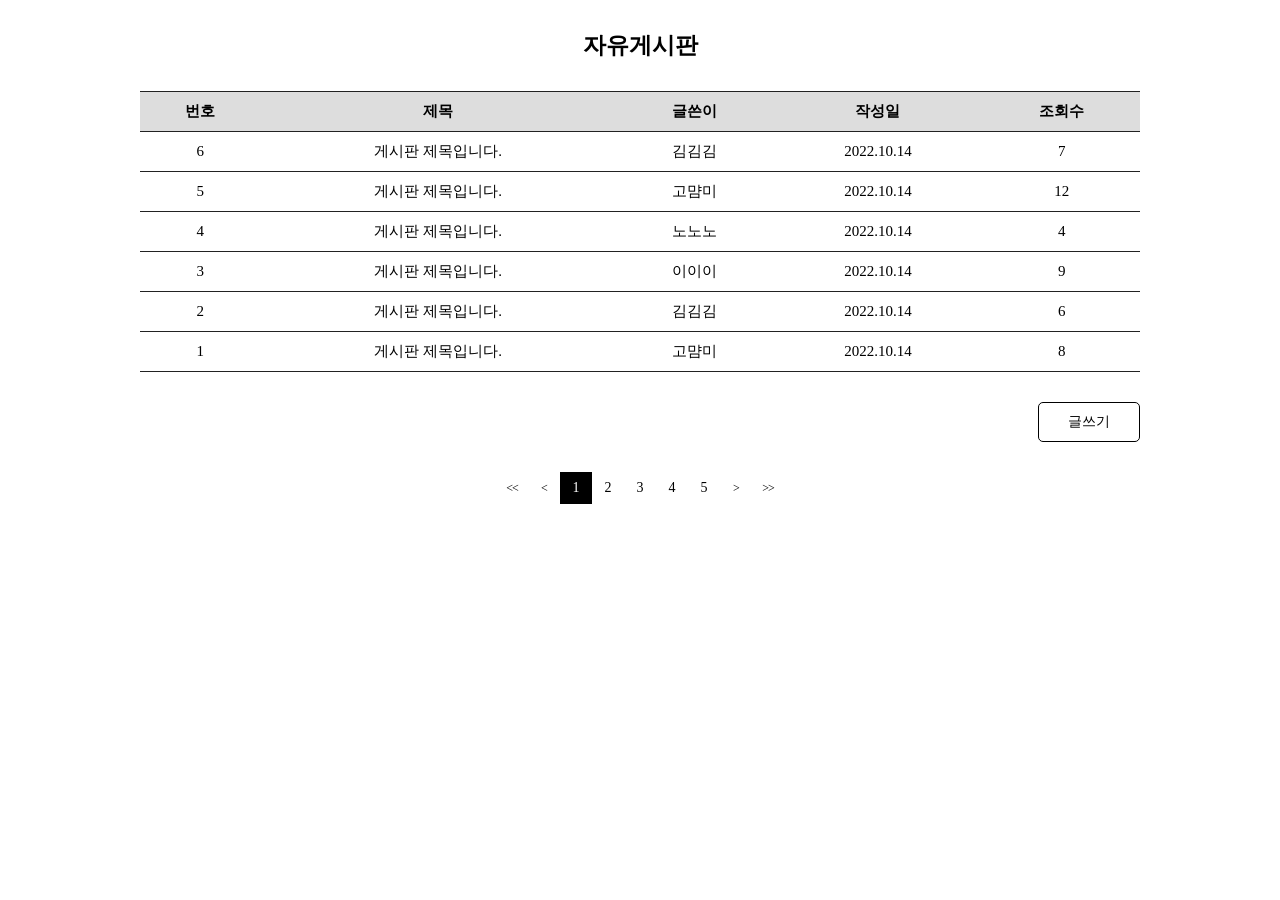
<file: src/main/webapp/board/index.html>
<!DOCTYPE html>
<html lang="ko">
<head>
  <meta charset="UTF-8">
  <meta http-equiv="X-UA-Compatible" content="IE=edge">
  <meta name="viewport" content="width=device-width, initial-scale=1.0">
  <title>Document</title>
  <link rel="stylesheet" href="./css/style.css">
</head>
<body>
  <div class="wrap">
    <table class="board_list">
      <caption>
        <h2>자유게시판</h2>
      </caption>
      <thead>
        <tr>
          <th>번호</th>
          <th>제목</th>
          <th>글쓴이</th>
          <th>작성일</th>
          <th>조회수</th>
        </tr>
      </thead>
      <tbody>
        <tr>
          <td>6</td>
          <td class="title">
            <a href="./view.html">게시판 제목입니다.</a>
          </td>
          <td>김김김</td>
          <td>2022.10.14</td>
          <td>7</td>
        </tr>
        <tr>
          <td>5</td>
          <td class="title">
            <a href="./view.html">게시판 제목입니다.</a>
          </td>
          <td>고먐미</td>
          <td>2022.10.14</td>
          <td>12</td>
        </tr>
        <tr>
          <td>4</td>
          <td class="title">
            <a href="./view.html">게시판 제목입니다.</a>
          </td>
          <td>노노노</td>
          <td>2022.10.14</td>
          <td>4</td>
        </tr>
        <tr>
          <td>3</td>
          <td class="title">
            <a href="./view.html">게시판 제목입니다.</a>
          </td>
          <td>이이이</td>
          <td>2022.10.14</td>
          <td>9</td>
        </tr>
        <tr>
          <td>2</td>
          <td class="title">
            <a href="./view.html">게시판 제목입니다.</a>
          </td>
          <td>김김김</td>
          <td>2022.10.14</td>
          <td>6</td>
        </tr>
        <tr>
          <td>1</td>
          <td class="title">
            <a href="./view.html">게시판 제목입니다.</a>
          </td>
          <td>고먐미</td>
          <td>2022.10.14</td>
          <td>8</td>
        </tr>
      </tbody>
    </table>
    <div class="bt_wrap bt_list">
      <a href="./write.html">글쓰기</a>
    </div>
    <div class="board_page">
      <a href="#" class="bt first">&lt;&lt;</a>
      <a href="#" class="bt prev">&lt;</a>
      <a href="#" class="num on">1</a>
      <a href="#" class="num">2</a>
      <a href="#" class="num">3</a>
      <a href="#" class="num">4</a>
      <a href="#" class="num">5</a>
      <a href="#" class="bt next">&gt;</a>
      <a href="#" class="bt next">&gt;&gt;</a>
    </div>
  </div>
</body>
</html>
</file>
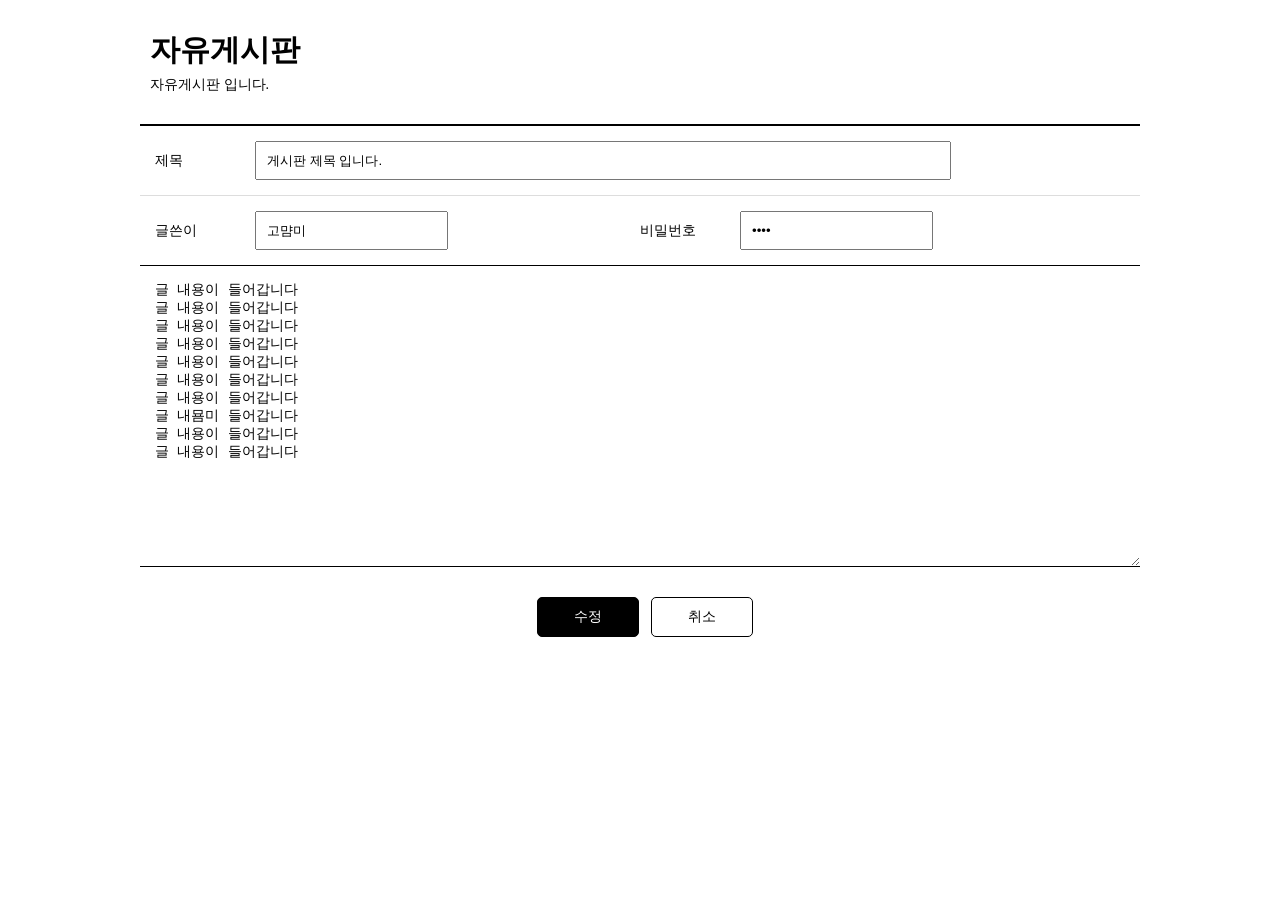
<file: src/main/webapp/board/edit.html>
<!DOCTYPE html>
<html lang="ko">
<head>
  <meta charset="UTF-8">
  <meta http-equiv="X-UA-Compatible" content="IE=edge">
  <meta name="viewport" content="width=device-width, initial-scale=1.0">
  <title>Document</title>
  <link rel="stylesheet" href="./css/style.css">
</head>
<body>
  <div class="board_wrap">
    <div class="board_title">
      <strong>자유게시판</strong>
      <p>자유게시판 입니다.</p>
    </div>
    <div class="board_write_wrap">
      <div class="board_write">
        <div class="title">
          <dl>
            <dt>제목</dt>
            <dd><input type="text" placeholder="제목 입력" value="게시판 제목 입니다."></dd>
          </dl>
        </div>
        <div class="info">
          <dl>
            <dt>글쓴이</dt>
            <dd><input type="text" placeholder="글쓴이 입력" value="고먐미"></dd>
          </dl><dl>
            <dt>비밀번호</dt>
            <dd><input type="password" placeholder="비밀번호 입력" value="1234"></dd>
          </dl>
        </div>
        <div class="cont">
          <textarea placeholder="내용 입력">
글 내용이 들어갑니다
글 내용이 들어갑니다
글 내용이 들어갑니다
글 내용이 들어갑니다
글 내용이 들어갑니다
글 내용이 들어갑니다
글 내용이 들어갑니다
글 내묨미 들어갑니다
글 내용이 들어갑니다
글 내용이 들어갑니다
          </textarea>
        </div>
      </div>
      <div class="bt_wrap">
        <a href="./view.html" class="on">수정</a>
        <a href="./index.html">취소</a>
      </div>
    </div>
  </div>
</body>
</html>
</file>
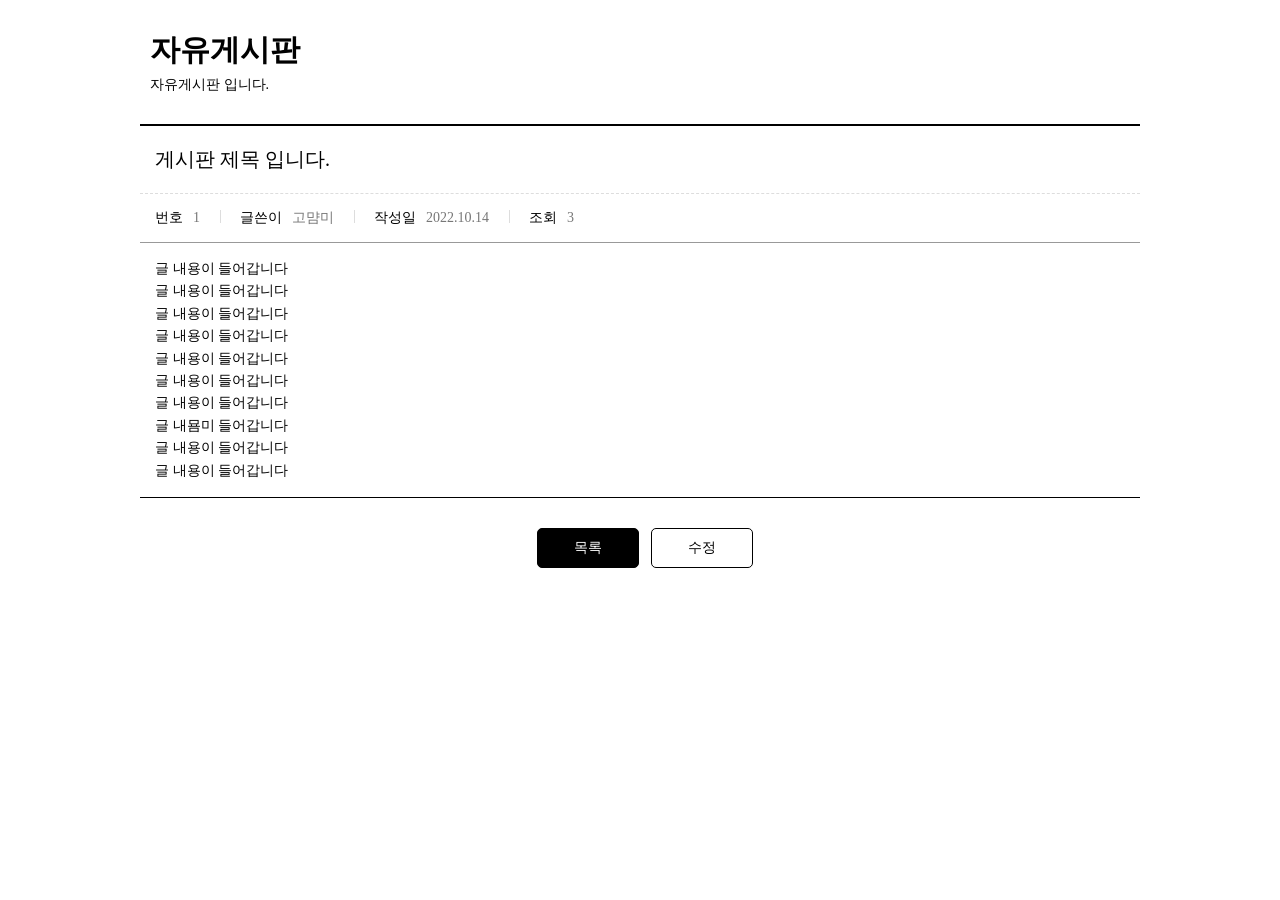
<file: src/main/webapp/board/view.html>
<!DOCTYPE html>
<html lang="ko">
<head>
  <meta charset="UTF-8">
  <meta http-equiv="X-UA-Compatible" content="IE=edge">
  <meta name="viewport" content="width=device-width, initial-scale=1.0">
  <title>Document</title>
  <link rel="stylesheet" href="./css/style.css">
</head>
<body>
  <div class="board_wrap">
    <div class="board_title">
      <strong>자유게시판</strong>
      <p>자유게시판 입니다.</p>
    </div>
    <div class="board_view_wrap">
      <div class="board_view">
        <div class="title">게시판 제목 입니다.</div>
        <div class="info">
          <dl>
            <dt>번호</dt>
            <dd>1</dd>
          </dl>
          <dl>
            <dt>글쓴이</dt>
            <dd>고먐미</dd>
          </dl>
          <dl>
            <dt>작성일</dt>
            <dd>2022.10.14</dd>
          </dl>
          <dl>
            <dt>조회</dt>
            <dd>3</dd>
          </dl>
        </div>
        <div class="cont">
          글 내용이 들어갑니다<br />
          글 내용이 들어갑니다<br />
          글 내용이 들어갑니다<br />
          글 내용이 들어갑니다<br />
          글 내용이 들어갑니다<br />
          글 내용이 들어갑니다<br />
          글 내용이 들어갑니다<br />
          글 내묨미 들어갑니다<br />
          글 내용이 들어갑니다<br />
          글 내용이 들어갑니다
        </div>
        <!-- <div class="commend">
          <h3>댓글</h3>
          <dl>
            <dt>김김김</dt>
            <dd>좋은 정보 감사합니다^^*</dd>
          </dl>
          <dl>
            <dt>노노노</dt>
            <dd>윗댓 뭘 보고 좋은 정보라는 거임? 매크로네</dd>
          </dl>
        </div> -->
      </div>
      <div class="bt_wrap">
        <a href="index.html" class="on">목록</a>
        <a href="edit.html">수정</a>
      </div>
    </div>
  </div>
</body>
</html>
</file>
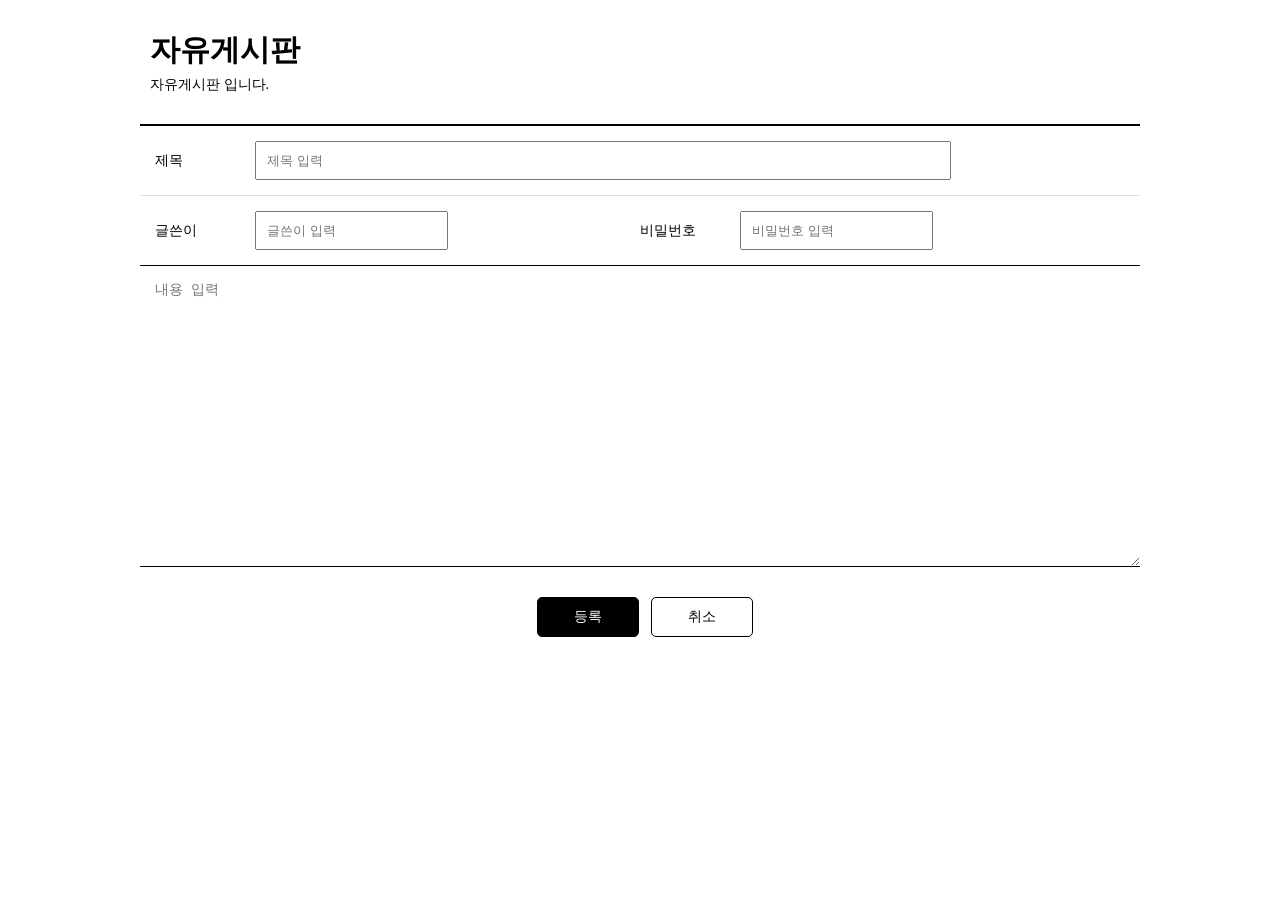
<file: src/main/webapp/board/write.html>
<!DOCTYPE html>
<html lang="ko">
<head>
  <meta charset="UTF-8">
  <meta http-equiv="X-UA-Compatible" content="IE=edge">
  <meta name="viewport" content="width=device-width, initial-scale=1.0">
  <title>Document</title>
  <link rel="stylesheet" href="./css/style.css">
</head>
<body>
  <div class="board_wrap">
    <div class="board_title">
      <strong>자유게시판</strong>
      <p>자유게시판 입니다.</p>
    </div>
    <div class="board_write_wrap">
      <div class="board_write">
        <div class="title">
          <dl>
            <dt>제목</dt>
            <dd><input type="text" placeholder="제목 입력"></dd>
          </dl>
        </div>
        <div class="info">
          <dl>
            <dt>글쓴이</dt>
            <dd><input type="text" placeholder="글쓴이 입력"></dd>
          </dl><dl>
            <dt>비밀번호</dt>
            <dd><input type="password" placeholder="비밀번호 입력"></dd>
          </dl>
        </div>
        <div class="cont">
          <textarea placeholder="내용 입력"></textarea>
        </div>
      </div>
      <div class="bt_wrap">
        <a href="./view.html" class="on">등록</a>
        <a href="./index.html">취소</a>
      </div>
    </div>
  </div>
</body>
</html>
</file>
<file: src/main/webapp/board/css/style.css>
@charset "utf-8";

/* 초기화 속성 */

* {
  margin: 0;
  padding: 0;
}

html {
  font-size: 10px;
}

ul, li {
  list-style: none;
}

a {
  text-decoration: none;
  color: black;
}

/* 공통 버튼 */

.bt_wrap {
  margin-top: 30px;
  text-align: center;
}

.bt_wrap a {
  display: inline-block;
  /* 버튼 사이즈는 최소 80 */
  min-width: 80px;
  margin-left: 10px;
  padding: 10px;
  border: 1px solid black;
  font-size: 1.4rem;
  text-align: center;
  border-radius: 5px;

}

.bt_wrap a:hover {
  text-decoration: underline;
}

.bt_wrap a.on {
  background: #000;
  color: #fff;
}

/* index.html */

.wrap {
  width: 1000px;
  margin: 0 auto;
}

.board_list {     /* table */
  width: 100%;
  border-top: 1px solid #222222;
  border-collapse: collapse;
  font-size: 1.5rem;
}

.board_list caption {
  padding: 30px;
}

.board_list th {
  background: #ddd;
}

.board_list th,td {
  border-spacing: 0;
  border-bottom: 1px solid #222222;
  padding: 10px;
  text-align: center;
}

.board_list td.title > a:hover {
  text-decoration: underline;
}

.bt_list {
  text-align: right;
}

/* 하단 목록 넘버 */

.board_page {
  margin-top: 30px;
  text-align: center;
  display: flex;
  justify-content: center;
}

.board_page a{
  display: inline-block;
  width: 32px;
  height: 32px;
  /* board, padding을 포함해서 만들어줌 */
  box-sizing: border-box;
  border-left: 0;
  line-height: 32px;
}

.board_page a:hover {
  text-decoration: underline;
}

.board_page a.bt {
  font-size: 1.2rem;
  letter-spacing: -1px;
}

.board_page a.num {
  font-size: 1.4rem;
}

.board_page a.num.on {
  border-color: #000;
  background: #000;
  color: #fff
}

/* write.html, view.html */

.board_wrap {
  width: 1000px;
  margin: 0 auto;
}

.board_title {
  margin: 30px 10px;
}

.board_title strong {
  font-size: 3rem;
}

.board_title p {
  margin-top: 5px;
  font-size: 1.4rem;
}

/* write.html */

.board_write {
  border-top: 2px solid #000;
}

.board_write .title, .board_write .info {
  padding: 15px;
}

.board_write .info {
  border-top: 1px solid #ddd;
  border-bottom: 1px solid #000;
  font-size: 0;

}

.board_write .title dl {
  font-size: 0;
}

.board_write .info dl {
  display: inline-block;
  width: 50%;
  vertical-align: middle;
}

.board_write .title dt, .board_write .title dd, .board_write .info dt, .board_write .info dd {
  display: inline-block;
  vertical-align: middle;
  font-size: 1.4rem;
}

.board_write .title dt, .board_write .info dt {
  width: 100px;
}

.board_write .title dd {
  width: calc(100% - 100px);
  /* css에서 사칙연산이 가능한 퍼센티지 공간에서 고정값px를 빼줌*/
}

.board_write .title input[type="text"], .board_write .info input[type="text"], .board_write .info input[type="password"] {
  padding: 10px;
  box-sizing: border-box;
}

.board_write .title input[type="text"] {
  width: 80%;
}

.board_write .cont {
  border-bottom: 1px solid #000;
}

.board_write .cont textarea {
  display: block;
  width: 100%;
  height: 300px;
  padding: 15px;
  box-sizing: border-box;
  border: 0;
  font-size: 1.4rem;
  resize: vertical;
}

/* view.html */

.board_view {
  width: 100%;
  border-top: 2px solid #000;
}

.board_view .title {
  padding: 20px 15px;
  border-bottom: 1px dashed #ddd;
  font-size: 2rem;
}

.board_view .info {
  padding: 15px;
  border-bottom: 1px solid #999;
  font-size: 0;
}

.board_view .info dl {
  position: relative;
  display: inline-block;
  padding: 0 20px;
}

.board_view .info dl:first-child {
  padding-left: 0;
}

.board_view .info dl::before {
  content: "";
  position: absolute;
  top: 1px;
  left: 0;
  display: block;
  width: 1px;
  height: 13px;
  background: #ddd;
}

.board_view .info dl:first-child::before {
  display: none;
}

.board_view .info dl dt, .board_view .info dl dd {
  display: inline-block;
  font-size: 1.4rem;
}

.board_view .info dl dd {
  margin-left:  10px;
  color: #777;
}

.board_view .cont {
  padding: 15px;
  border-bottom: 1px solid #000;
  line-height: 160%;
  font-size: 1.4rem;
}

.board_view .commend {
  padding: 15px;
  border-bottom: 1px solid #999;
  font-size: 0;
}

.board_view .commend h3 {
  display: inline-block;
  font-size: 1.5rem;
  margin-left: 5px;
  width: 100%;
  padding-bottom: 15px;
  border-bottom: 1px dashed #ddd;
}

.board_view .commend dl {
  position: relative;
  padding: 5px 20px;
}

.board_view .commend dl:first-child {
  padding-left: 0;
}

.board_view .commend dl dt, .board_view .commend dl dd {
  display: inline-block;
  font-size: 1.4rem;
  padding-top: 15px;
}

.board_view .commend dl dd {
  margin-left: 10px;
  color: #777;
}

/* 768 ~ 1000px */

@media all and (max-width: 1000px) {
  .wrap {
    width: 100vw;
  }

  .board_wrap {
    width: 100vw;
  }
}

/* 0 ~ 767px */

@media all and (max-width: 767px) {
  .wrap {
    width: 95vw;
  }

  .board_list th:nth-of-type(1), td:nth-of-type(1) {
    display: none;
  }
  .board_list th:nth-of-type(3), td:nth-of-type(3) {
    display: none;
  }
  .board_list th:nth-of-type(4), td:nth-of-type(4) {
    display: none;
  }

  .board_wrap {
    width: 100vw;
  }

  .board_write .title dt {
    width: 70%;
  }

  .board_write .info dt {
    width: 70%;
    margin-bottom: 10px;
  }

  .board_write .title input[type=text] {
    width: 100%;
  }

  .board_write .info input[type=text], .board_write .info input[type=
  password] {
    width: 80%;
  }

  .board_view .info dl {
    padding:  0 10px;
  }

  .board .view dl dt, .board .view dl dd {
    font-size: 1rem;
    display: inline-block;
  }

  .board_view .info dl::before {
    display: none;
  }

  .board_view .info dl:nth-of-type(1), .board_view .info dl:nth-of-type(3) {
    display: none;
  }

}
</file>
